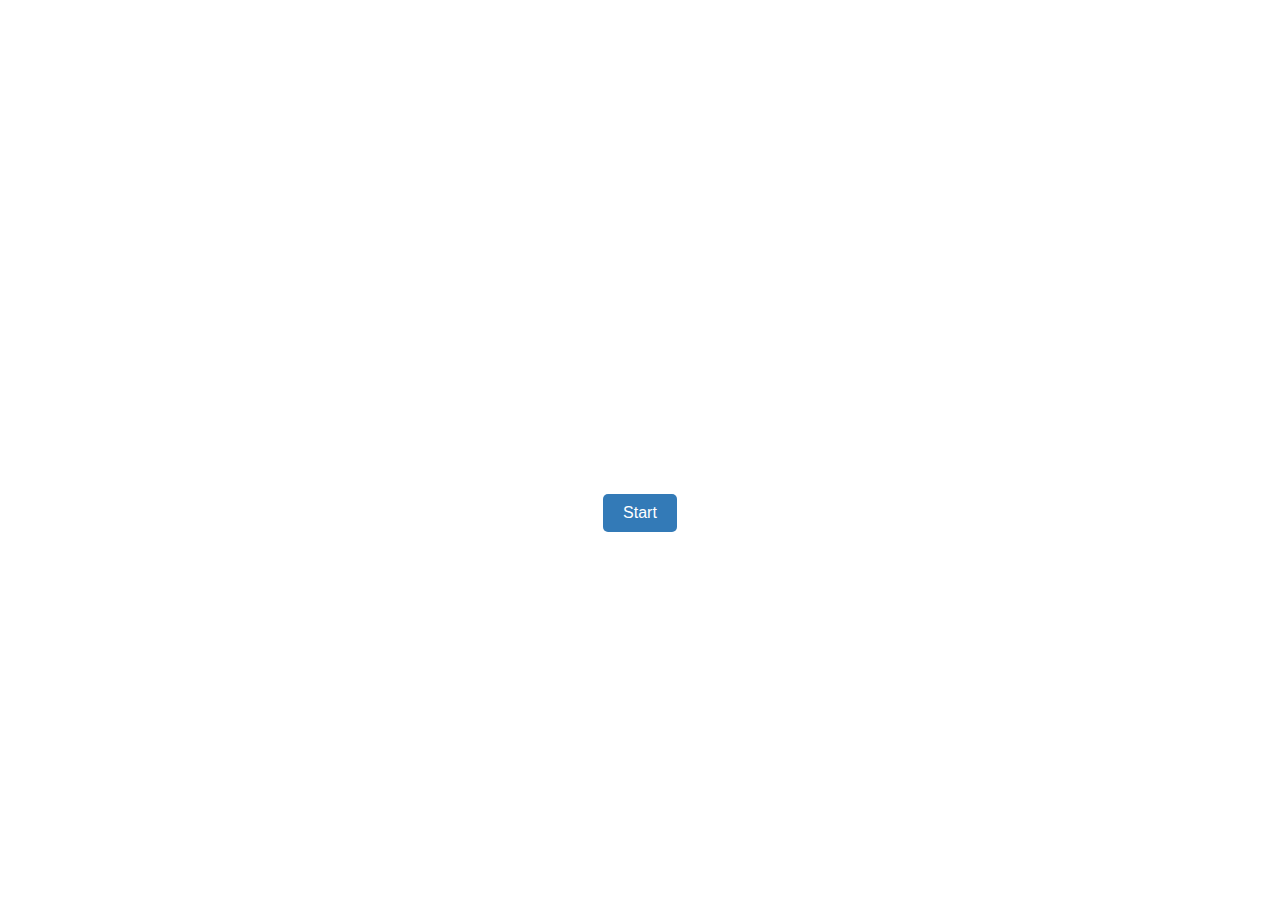
<file: index.html>
<!DOCTYPE html>
<html lang="en">
<head>
  <meta charset="UTF-8">
  <meta name="viewport" content="width=device-width, initial-scale=1.0">
  <title>Lifestones</title>
  <link rel="stylesheet" href="style.css">
  <link rel="icon" href="https://cdn.discordapp.com/icons/1111929725263302668/96361126aaddb7b4607305b6da0191fb.png?size=512" type="image/png">
</head>
<body>
  <div class="container">
    <h1 class="header__title">Welcome to Lifestones Community</h1>
    <a href="rumah.html" class="start-button">Start</a>
  </div>
</body>
</html>
</file>
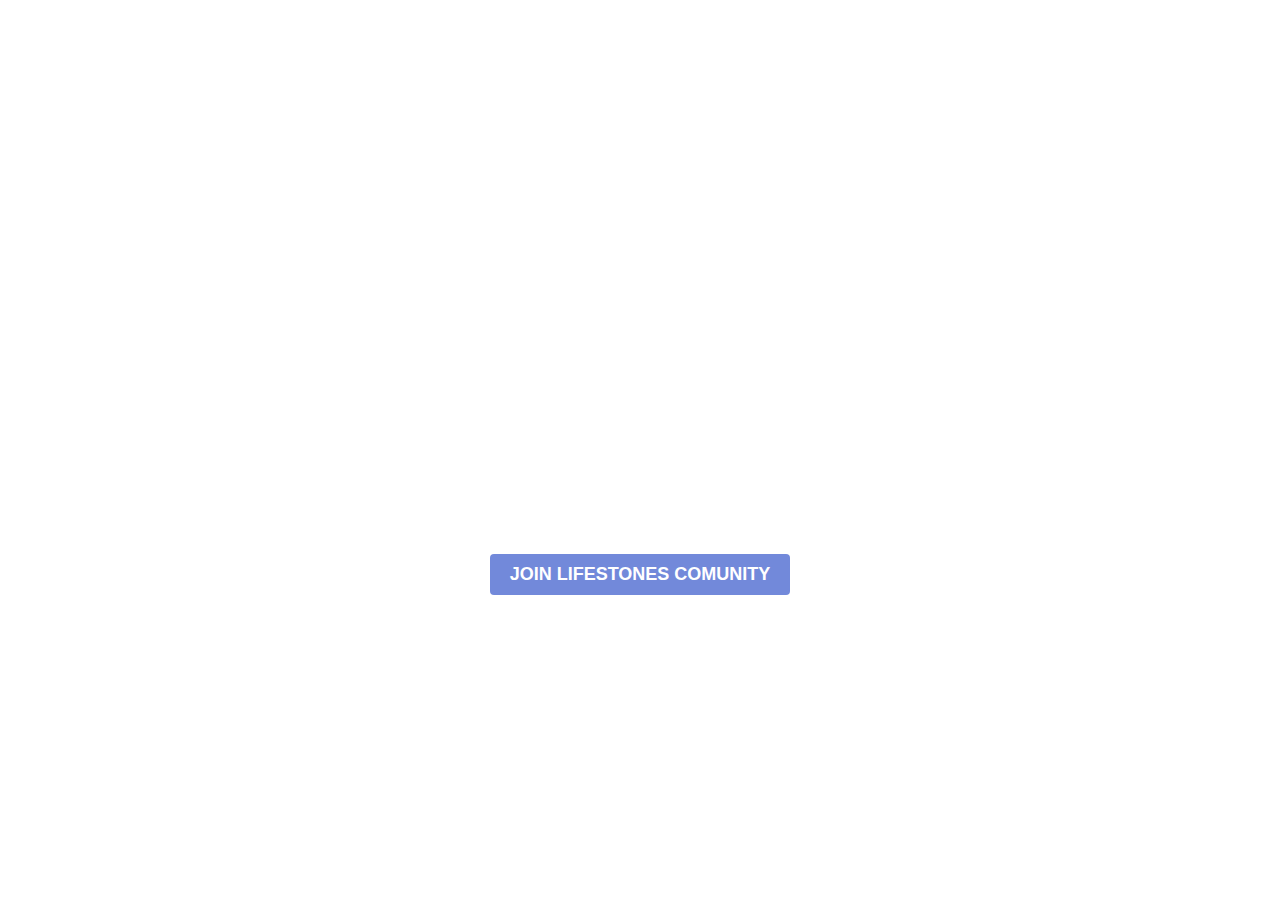
<file: rumah.html>
<!DOCTYPE html>
<html lang="en">
<head>
  <meta charset="UTF-8">
  <meta name="viewport" content="width=device-width, initial-scale=1.0">
  <title>Lifestones</title>
  <link rel="icon" href="https://cdn.discordapp.com/icons/1111929725263302668/96361126aaddb7b4607305b6da0191fb.png?size=512" type="image/png">
  <link rel="stylesheet" href="rumah.css">
  <style>
    .cta-button {
      display: inline-block;
      padding: 10px 20px;
      background-color: #007bff;
      color: #fff;
      border-radius: 4px;
      text-decoration: none;
      transition: background-color 0.3s ease;
      border: none;
      cursor: pointer;
      font-size: 18px;
      font-weight: bold;
      text-transform: uppercase;
    }

    .cta-button:hover {
      background-color: #0056b3;
    }

    .discord-button a {
      display: inline-block;
      padding: 10px 20px;
      background-color: #7289da;
      color: #fff;
      border-radius: 4px;
      text-decoration: none;
      transition: background-color 0.3s ease;
      border: none;
      cursor: pointer;
      font-size: 18px;
      font-weight: bold;
      text-transform: uppercase;
    }

    .discord-button a:hover {
      background-color: #5b6eae;
    }

    /* Gaya scrollbar */
    .container-scroll {
      overflow-x: auto;
      white-space: nowrap;
    }

    .container-scroll::-webkit-scrollbar {
      width: 10px;
    }

    .container-scroll::-webkit-scrollbar-track {
      background-color: #f2f2f2;
      border-radius: 5px;
    }

    .container-scroll::-webkit-scrollbar-thumb {
      background-color: #888;
      border-radius: 5px;
    }

    .container-scroll::-webkit-scrollbar-thumb:hover {
      background-color: #555;
    }
  </style>
</head>
  <body>

  <section class="discord-section">
    <div class="container">
      <div class="discord-content">
        <div class="discord-widget">
          <iframe src="https://discord.com/widget?id=1111929725263302668&theme=dark" width="350" height="500" allowtransparency="true" frameborder="0" sandbox="allow-popups allow-popups-to-escape-sandbox allow-same-origin allow-scripts"></iframe>
        </div>
        <div class="discord-button">
          <a href="https://discord.gg/HzdUTRHdQE  ">Join Lifestones Comunity</a>
          <p>&copy; 2023 LifestonesComunity. All rights reserved.</p>
        </div>
      </div>
    </div>
  </section>
</html>
</file>
<file: style.css>
body {
  background-image: url('https://cdn.discordapp.com/attachments/1115817891921678438/1125615126838509630/Cozy_Feeling_High-Resolution_Wallpaper_Collection_-_Imgur.jpeg');
  background-repeat: no-repeat;
  background-size: cover;
  background-position: center;
  text-align: center;
  font-family: Arial, sans-serif;
}

.container {
  display: flex;
  flex-direction: column;
  justify-content: center;
  align-items: center;
  height: 100vh;
}

h1 {
  font-size: 36px;
  color: #fff;
}

a {
  display: inline-block;
  margin-top: 20px;
  padding: 10px 20px;
  background-color: #337ab7;
  color: #fff;
  text-decoration: none;
  border-radius: 5px;
}

a:hover {
  background-color: #135dab;
}
</file>
<file: rumah.css>
/* Gaya dasar untuk halaman web */
body {
  font-family: Arial, sans-serif;
  margin: 0;
  padding: 0;
}

/* Gaya header */
header {
  position: fixed;
  width: 100%;
  background-image: url("https://cdn.discordapp.com/attachments/1125082783178567700/1125722550543056966/Cozy_Feeling_High-Resolution_Wallpaper_Collection_-_Imgur.jpeg");
  box-shadow: 0 2px 4px rgba(0, 0, 0, 0.1);
  top: 0;
  z-index: 999;
  padding: 10px 20px;
  display: flex;
  align-items: center;
  justify-content: space-between;
  color: #ffffff;
}

/* Gaya logo */
.logo {
  font-size: 24px;
  font-weight: bold;
}

/* Gaya judul halaman */
h1 {
  color: #333;
  font-size: 32px;
  text-align: center;
  margin-top: 100px;
}

/* Gaya hero section */
.hero {
  background-color: #754a00;
  background-size: cover;
  padding: 50px 0;
  text-align: center;
}

/* Gaya discord section */
.discord-section {
  background-image: url("https://cdn.discordapp.com/attachments/1125082783178567700/1125738610914762813/1959300.jpg");
  background-size: cover;
  color: #ffffff;
  padding: 50px 0;
  text-align: center;
}

/* Gaya footer */
footer {
  background-color: #ffffff;
  color: #ffffff;
  padding: 20px 0;
  text-align: center;
}

/* Gaya tautan */
a {
  color: #007bff;
  text-decoration: none;
  transition: color 0.3s ease;
}

a:hover {
  color: #0056b3;
}

/* Gaya tombol */
.button {
  display: inline-block;
  padding: 10px 20px;
  background-color: #007bff;
  color: #fff;
  border-radius: 4px;
  text-decoration: none;
  transition: background-color 0.3s ease;
  border: none;
  cursor: pointer;
}

.button:hover {
  background-color: #0056b3;
}

/* Gaya gambar bundar */
.rounded-image {
  border-radius: 50%;
}

/* Gaya efek animasi */
@keyframes fadeIn {
  from {
    opacity: 0;
  }
  to {
    opacity: 1;
  }
}

.fade-in {
  animation: fadeIn 1s ease;
}
</file>
